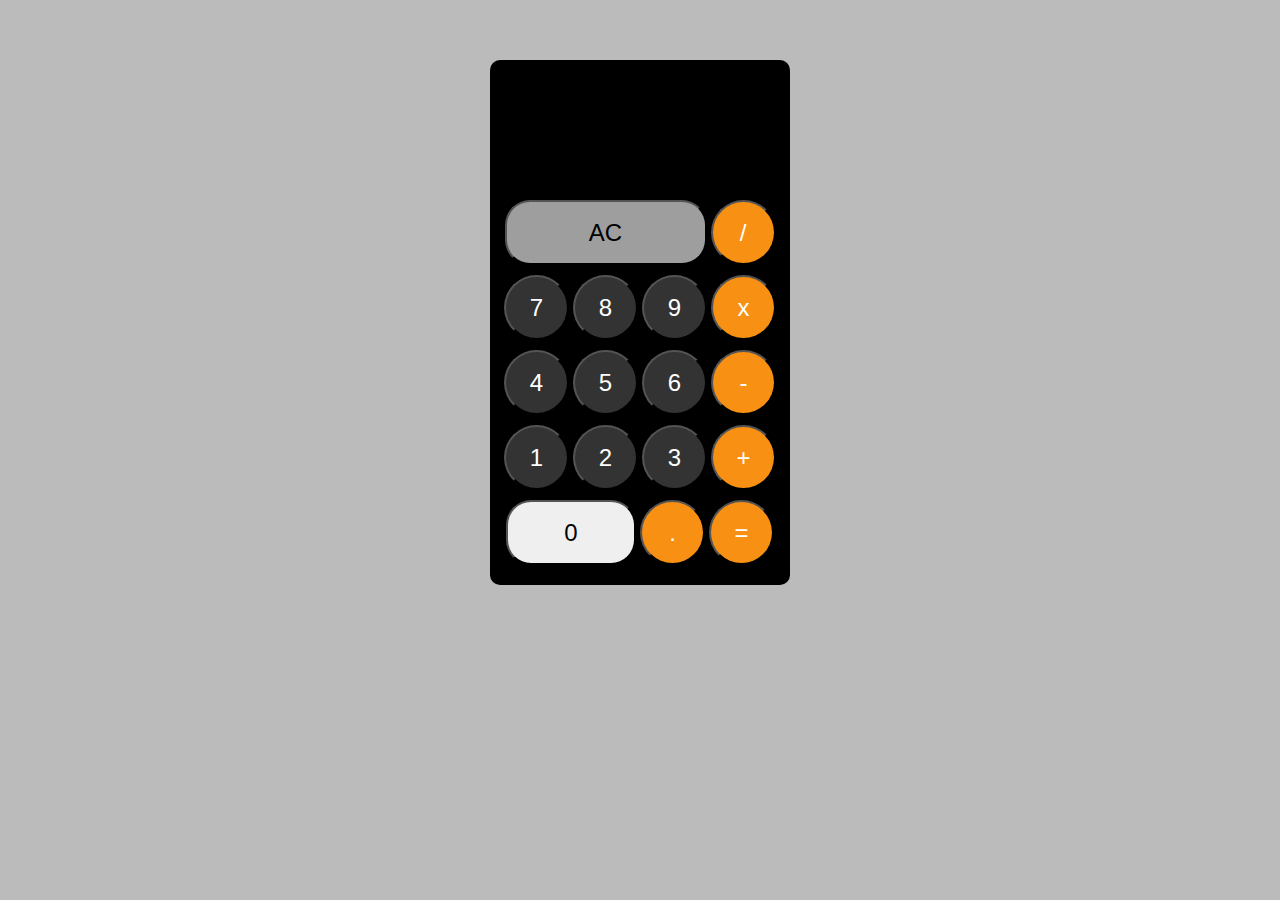
<file: calculator/index.html>
<html lang="en">
<head>
    <meta charset="UTF-8">
    <meta http-equiv="X-UA-Compatible" content="IE=edge">
    <meta name="viewport" content="width=device-width, initial-scale=1.0">
    <script src="script.js" defer></script>
    <link rel="stylesheet" href="style.css">
    <title>Document</title>
</head>
<body>
   <div class="form">
   <form action="" name="mf">
       <input type="text" name="result"> 
       <input type="button" value="AC" class="ac"> 
       <input type="button" value="/" class="or"> 
       <input type="button" value="7" class="n"> 
       <input type="button" value="8" class="n"> 
       <input type="button" value="9" class="n"> 
       <input type="button" value="x" class="or"> 
       <input type="button" value="4" class="n"> 
       <input type="button" value="5" class="n"> 
       <input type="button" value="6" class="n"> 
       <input type="button" value="-" class="or"> 
       <input type="button" value="1" class="n"> 
       <input type="button" value="2" class="n"> 
       <input type="button" value="3" class="n"> 
       <input type="button" value="+" class="or"> 
       <input type="button" value="0" class="z"> 
       <input type="button" value="." class="or"> 
       <input type="button" value="=" class="or"> 
   </form>
   </div>
</body>
</html>
</file>
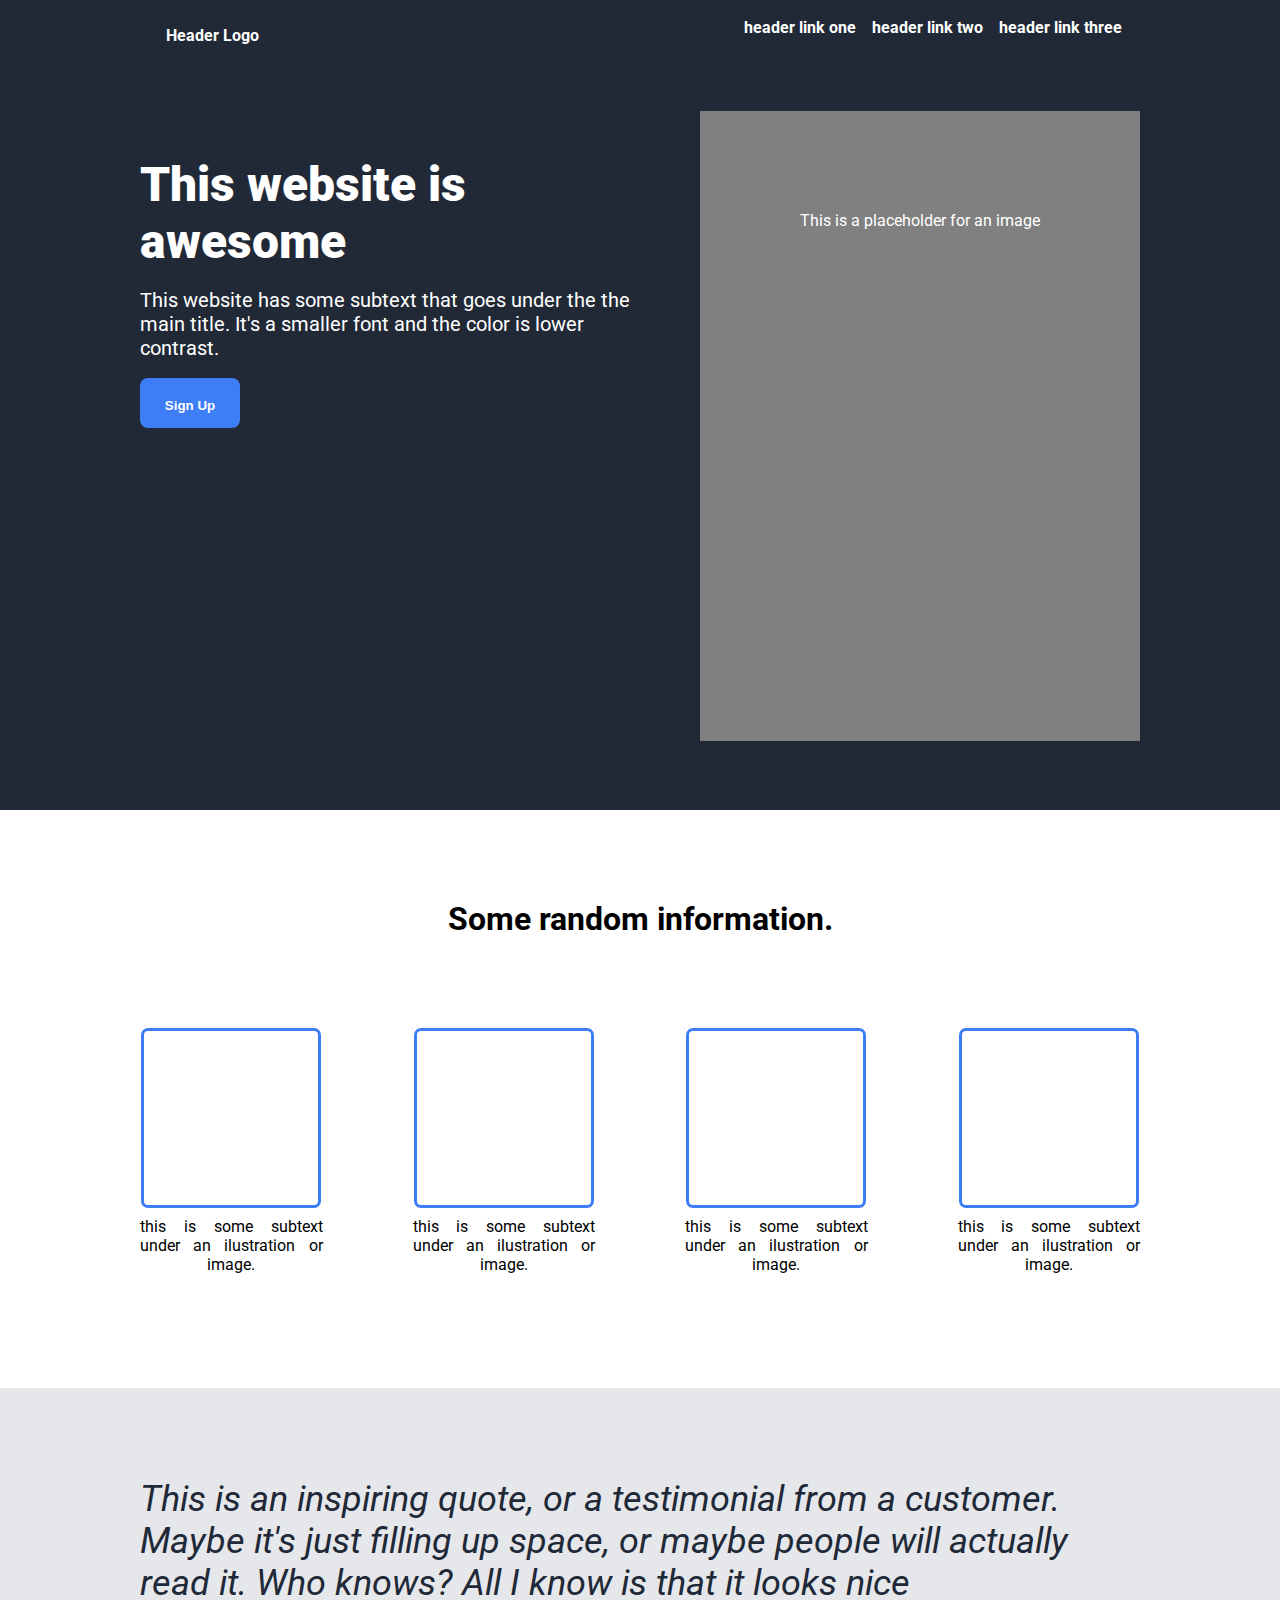
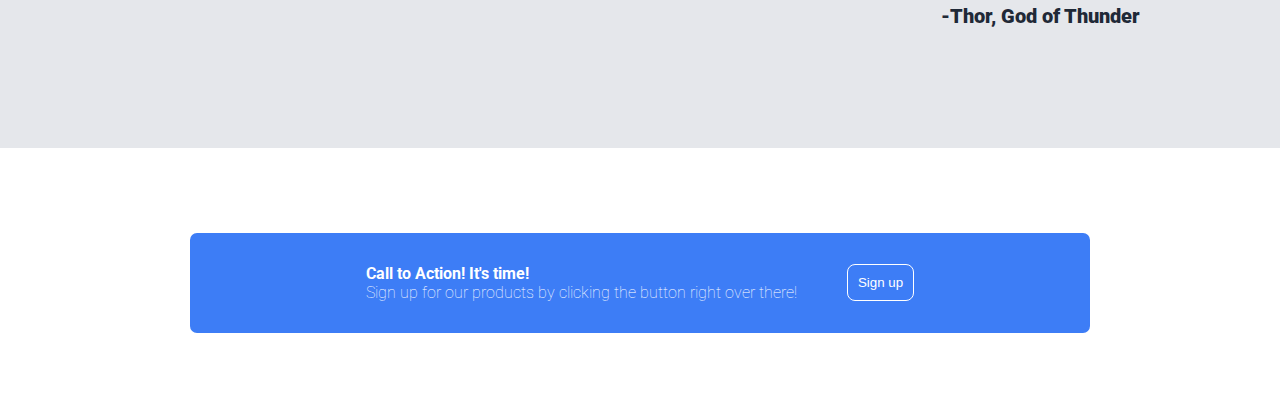
<file: landing/index.html>
<!DOCTYPE html>
<html lang="en">
<head>
    <meta charset="UTF-8">
    <meta http-equiv="X-UA-Compatible" content="IE=edge">
    <meta name="viewport" content="width=device-width, initial-scale=1.0">
    <link rel="stylesheet" href="style.css">
    <title>Document</title>
</head>
<body>
   <div class="first-page">
       <div class="header">
        <div class="logo"> Header Logo
        </div>
        <div class="right-links">
            <ul>
             <li><a href=""> Header Link One</a></li>
             <li><a href=""> Header Link Two</a></li>
             <li><a href=""> Header Link Three</a></li>
            </ul> 
        </div>
       </div>
       <div class="hero">
        <div class="hero-left">
            <div class="hero-title">This website is awesome</div>
            <div class="hero-subtitle">This website has some subtext that goes under the the main title. It's a smaller font and the color is lower contrast.</div>
            <div class="hero-btn">
                <button class="hero-btn-class">Sign Up</button>
            </div>
        </div>
        <div class="hero-right">
        This is a placeholder for an image
        </div>
   </div>
   </div>
   <div class="second-page">
    <div class="title">Some random information.</div>
    <div class="wrapper-box"> 
        <div class="box-unit">
            <div class="box"></div>
            <div class="box-legend">this is some subtext under an ilustration or image.</div>
        </div>
        <div class="box-unit">
            <div class="box"></div>
            <div class="box-legend">this is some subtext under an ilustration or image.</div>
        </div>
        <div class="box-unit">
            <div class="box"></div>
            <div class="box-legend">this is some subtext under an ilustration or image.</div>
        </div>
        <div class="box-unit">
            <div class="box"></div>
            <div class="box-legend">this is some subtext under an ilustration or image.</div>
        </div>
    </div>
   </div>
   <div class="third-page">
    <div class="text-wrapper">
        <div class="text-quote">This is an inspiring quote, or a testimonial from a customer. Maybe it's just filling up space, or maybe people will actually read it. Who knows? All I know is that it looks nice</div>
        <div class="text-author">-Thor, God of Thunder</div>
    </div>
   </div>
   <div class="forth-page">
        <div class="cta-box">
            <div class="cta-wrapper">
                <div class="cta-text-wrapper">
                    <div class="cta-text-bold">Call to Action! It's time!</div>
                    <div class="cta-text">Sign up for our products by clicking the button right over there!</div>
                </div>
                <div class="hero-btn">
                    <button class="cta-btn">Sign up</button>
                </div>
            </div>
        </div>
   </div>
</body>
</html>
</file>
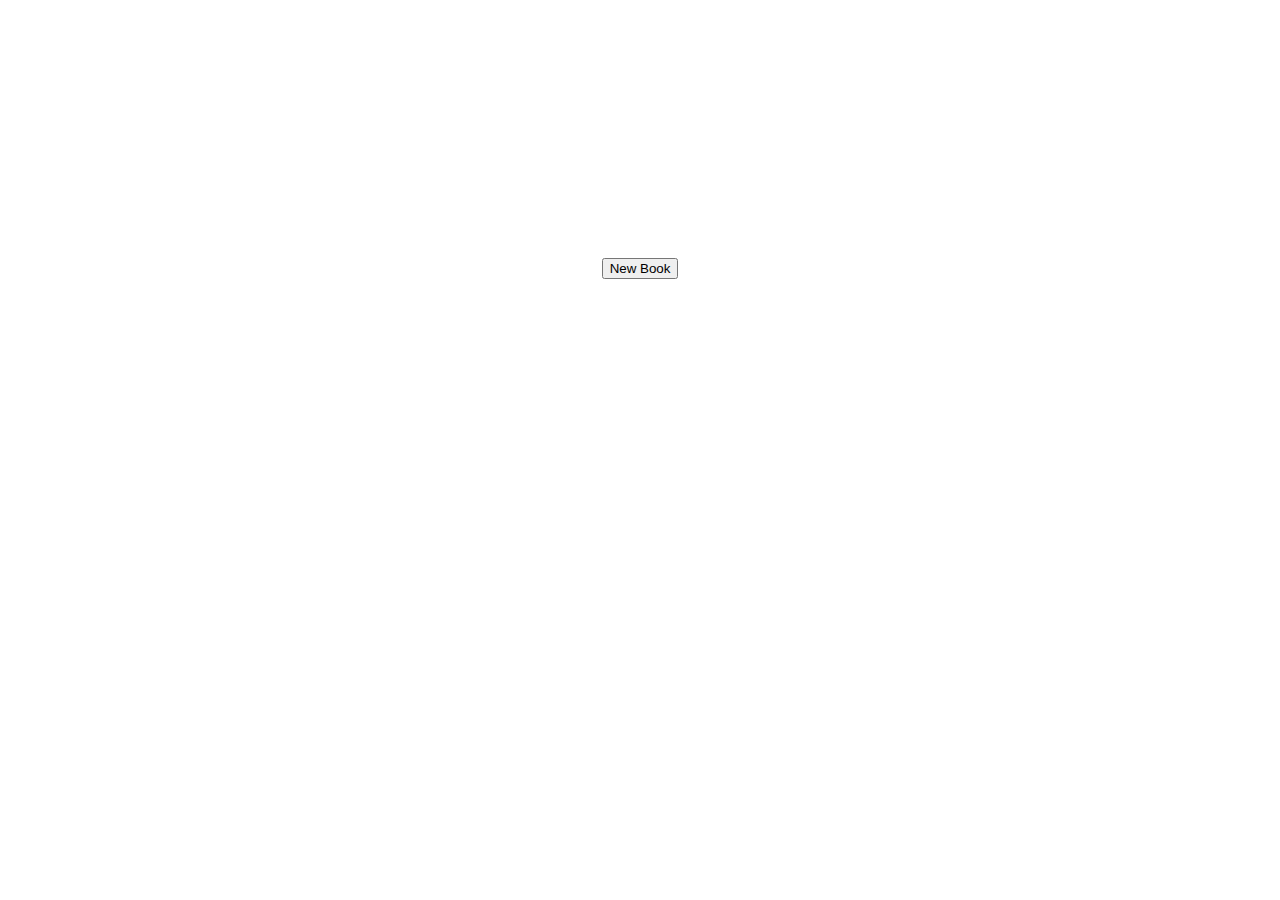
<file: library/index.html>
<!DOCTYPE html>
<html lang="en">
<head>
    <meta charset="UTF-8">
    <meta http-equiv="X-UA-Compatible" content="IE=edge">
    <meta name="viewport" content="width=device-width, initial-scale=1.0">
    <script src="script.js" defer></script>
    <link rel="stylesheet" href="style.css">
    <title>Matheus' Library</title>
</head>
<body>
  <div class="form" id="form">
    <div class="header">
      <div> Header </div>
      <button close-button class="close">&times;</button>
    </div>
    <form action="" method="post">
      <ul>
        <li>
          <label for="name">Name:</label>
          <input type="text" id="name" name="name" />
        </li>
        <li>
          <label for="author">Author:</label>
          <input type="author" id="author" name="author" />
        </li>
        <li>
          <label for="pgs">Pages:</label>
          <input id="pgs" name="pgs"></input>
        </li>
      </ul>
      <input type="submit" onclick="addBookToLibrary(event)" value="Add Book" class="send close" id="send"/>
    </form>
    </div>
  </div>
  <div id="overlay"></div>
</body>
</html>
</file>
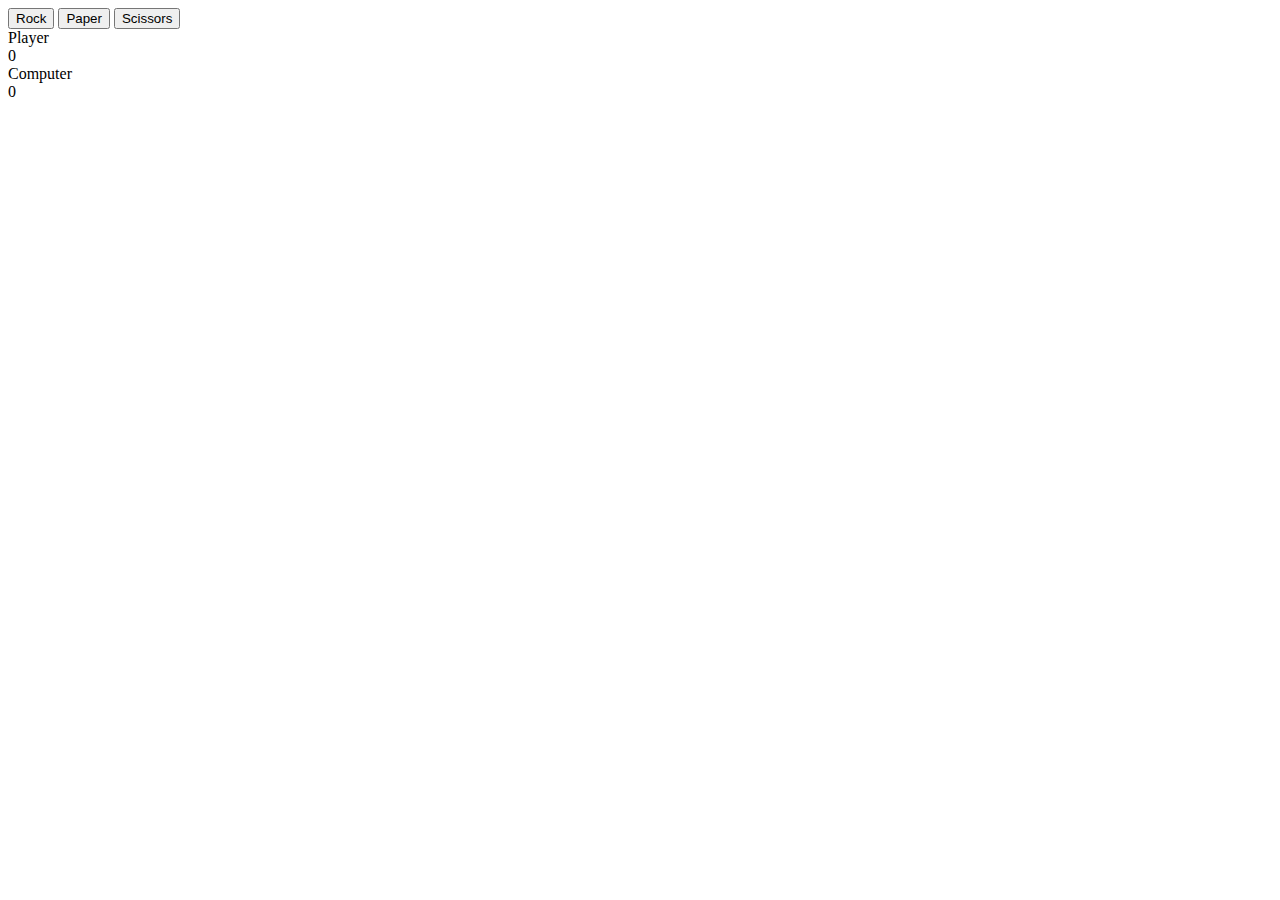
<file: rock-paper-scissors/index.html>
<!DOCTYPE html>
<html lang="en">
<head>
    <meta charset="UTF-8">
    <meta http-equiv="X-UA-Compatible" content="IE=edge">
    <meta name="viewport" content="width=device-width, initial-scale=1.0">
    <script src="script.js" defer></script>
    <title>Document</title>
</head>
<body>
   <button class="btn-play">Rock</button> 
   <button class="btn-play">Paper</button> 
   <button class="btn-play">Scissors</button> 
   <div>Player</div>
   <div class="player-score">0</div>
   <div>Computer</div>
   <div class="computer-score">0</div>
</body>
</html>
</file>
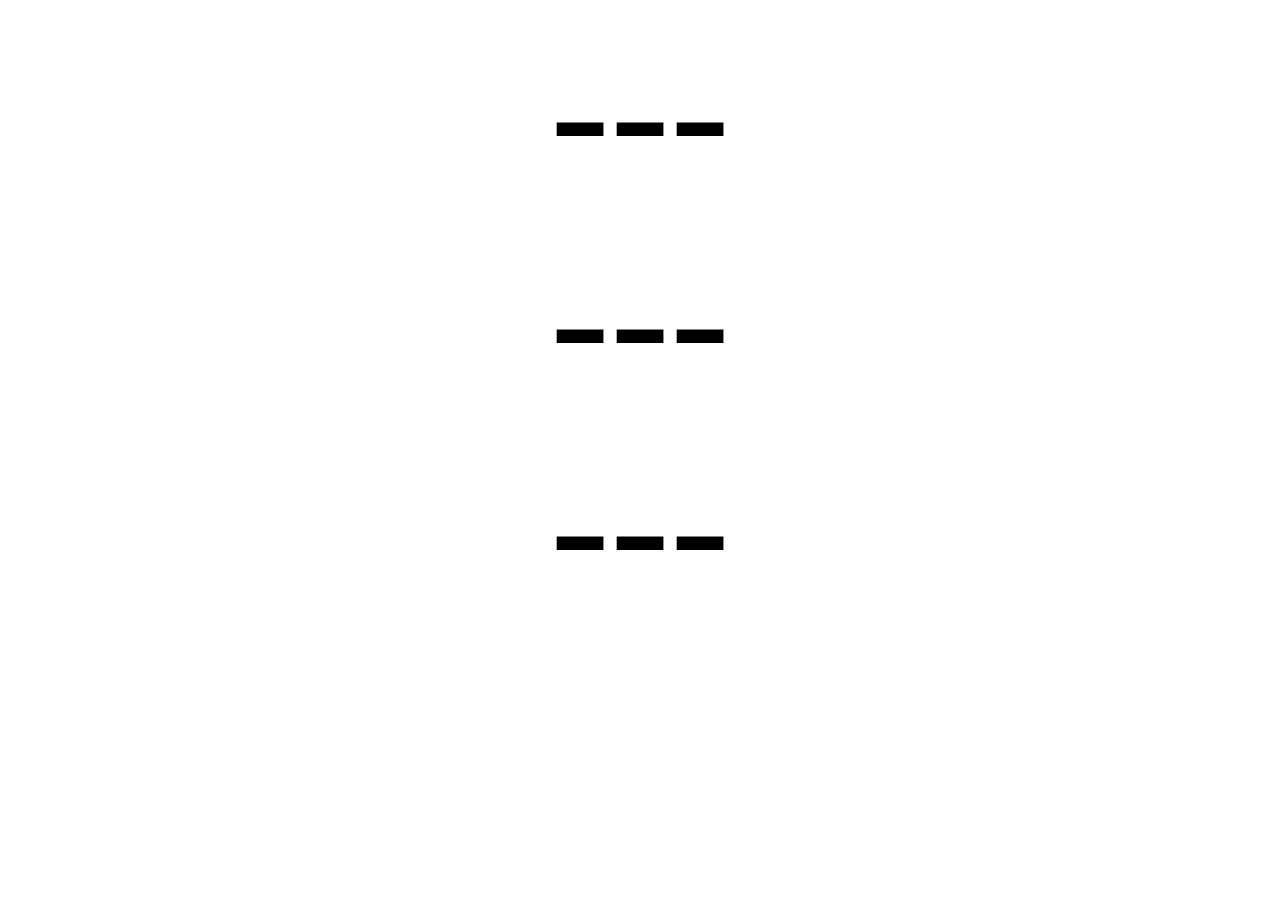
<file: tic-tac-toe/index.html>
<!DOCTYPE html>
<html lang="en">
<head>
    <meta charset="UTF-8">
    <meta http-equiv="X-UA-Compatible" content="IE=edge">
    <meta name="viewport" content="width=device-width, initial-scale=1.0">
    <script src="script.js" defer></script> 
    <link rel="stylesheet" href="style.css">
    <title>Document</title>
</head>
<body>
    
</body>
</html>
</file>
<file: calculator/style.css>
*{
    margin: 0;
    padding: 0;
}

body{
    background-color: #bbb;
}

div.form{
    width: 280px;
    padding: 10px;
    margin: auto;
    background-color: black;
    border-radius: 10px;
    text-align: center;
    position: relative;
    top: 60px
}

div.form form input[type='text']{
    width: 95%;
    padding: 10% 3% ;
    background-color: black;
    border: none;
    outline: none;
    text-align: right;
    color: white;
    font-size: 4rem;
}

div.form form input[type='button'].ac{
    width: 202px;
    border-top-right-radius: 25px;
    border-top-left-radius: 25px;
    border-bottom-left-radius: 25px;
    border-bottom-right-radius: 25px;
    background-color: #9e9e9e;
}

.or{
    background-color: #f79013;
    color: white;
}

.n{
    background-color: #333333;
    color: white;
}

div.form form input[type='button'].z{
    width: 130px;
    border-top-right-radius: 25px;
    border-top-left-radius: 25px;
    border-bottom-left-radius: 25px;
    border-bottom-right-radius: 25px;

}

div.form form input[type="button"]{
    width: 65px;
    height: 65px;
    font-size: 1.5rem;
    border-radius: 50%;
    margin-bottom: 10px;
}
</file>
<file: landing/style.css>
@import url('https://fonts.googleapis.com/css2?family=Roboto&display=swap');

* { 
    box-sizing: border-box;
    margin: 0px;
}

a {
    color: white;
    background-color: transparent;
    text-decoration: none;
  }

body{
    font-family: 'Roboto', sans-serif;
}

.header {
    display: flex;
    justify-content: space-between;
    max-width: 1000px;
    margin: auto;
    padding: 10px;
}

.logo {
    padding: 16px;
    font-weight: bolder;
}

.header ul{
    display: flex;
    list-style: none;
    font-weight: bolder;
}

.header li{
    padding: 8px;
    text-transform: lowercase;
}

.hero {
    display: flex;
    justify-content: space-between;
    max-width: 1000px;
    margin: auto;
    margin-top: 40px;
    height: 70vh;
}

.hero-title{
    font-size: 48px;
    width: 400px;
    font-weight:900

}

.hero-subtitle{
    font-size: 20px;
    inline-size: 500px;

}

.hero-left{
    display:flex;
    flex-direction: column;
    margin-top: 5vh;
    gap:2vh;
}

.hero-btn{
    display:flex;
    flex-direction: column;
}

.hero-btn-class{
    align-self: flex-start;
    width: 100px;
    height: 50px;
    background-color: rgb(61,125,246);
    border: none;
    padding: 20px;
    border-radius: 8px;
    color: white;
    font-weight: bold;
}

.hero-right{
    background-color: gray;
    padding: 100px;
    text-align: center;
}

.first-page{
    background-color: rgb(33,41,54);
    color: white;
    height: 90vh;
}

.second-page{
    margin-top: 10vh;
    display:flex;
    flex-direction: column;
    align-items: center;
    gap: 10vh;
}

.title{
    font-size: 2rem;
    font-weight: bold;
}

.wrapper-box{
    display:flex;
    gap: 10vh;
    max-width: 1000px;
    height: 40vh;
    
}

.box{
    height: 20vh;
    width: 20vh;
    border-radius: 7px;
    border: solid 3px rgb(61,125,246);
}

.box-unit{
    display: flex;
    flex-direction: column;
    align-items: center;
    gap: 1vh;
}

.box-legend{
    text-align: justify;
    text-align-last: center;
}

.third-page{
    background-color: rgb(229,231,235);
    height:40vh;
    display: flex;
    flex-direction: column;
    align-items: center;
}


.text-wrapper{
    display: flex;
    flex-direction: column;
}

.text-quote{
    margin-top: 10vh;
    font-size:36px;
    font-style: italic;
    color: #1F2937;
    inline-size: 1000px;
}

.text-author{
   align-self: flex-end;
   font-size: 20px; 
   font-weight: 900;
   color: #1F2937;
}

.forth-page{
    height:30vh;
    display: flex;
    align-items: center;
    justify-content: center;
}

.cta-box{
    border-radius: 7px;
    border: solid 3px rgb(61,125,246);
    background-color: rgb(61,125,246);
    display: flex;
    width: 900px;
    height: 100px;
    align-items: center;
    justify-content: center;
}

.cta-wrapper{
    display: flex;
    gap: 50px;
    color: white;
}

.cta-text-bold{
    font-weight: bold;
}

.cta-text{
    font-weight: lighter;
}

.cta-btn{
    color: white;
    background-color: rgb(61,125,246);
    border: solid 1px white;
    padding: 10px;
    border-radius: 8px;
}
</file>
<file: library/style.css>
.container{
    display: grid;
    grid-template-columns: 100px 100px 100px;
    grid-template-rows: 200px;
    grid-auto-rows:200px;
    gap: 50px;
    justify-content: center;
    margin-left: auto;
    margin-right: auto;
}

.container div {
    display: flex;
    border:solid black;
    justify-content: center;
}

.btn-center{
    margin-top: 50px;
    display: flex;
    justify-content: center;
    align-items: center;
}

ul {
    list-style: none;
    padding: 0;
    margin: 0;
  }

.form {
    position: fixed;
    top: 50%;
    left: 50%;
    transform: translate(-50%, -50%) scale(0);
    border: 1px solid black;
    padding: 20px;
    z-index: 10;
    background-color: white;
    width: 300px;
    max-width: 80%;
}

.form.active{
    transform: translate(-50%, -50%) scale(1);
}

form ul{
    display: flex;
    flex-direction: column;
    gap: 10px;
}

form ul li{
    display: flex;
    flex-direction: column;
}

#overlay {
    position: fixed;
    opacity: 0;
    top: 0;
    left: 0;
    right: 0;
    bottom: 0;
    background-color: rgba(0, 0, 0, 0.5);
    pointer-events: none;
}

#overlay.active {
    opacity: 1;
    pointer-events: all;
  }

.header{
    display: flex;
    flex-direction: row;
    justify-content: space-between;
    margin-bottom: 10px;
}

.btn-send{
    margin-top: 10px;
}

.box{
    display: flex;
    flex-direction: column;
    justify-content: center;
    align-items: center;
}
</file>
<file: tic-tac-toe/style.css>
.row{
    display: flex;
    justify-content: center;
    font-size: 20vh;
}
</file>
